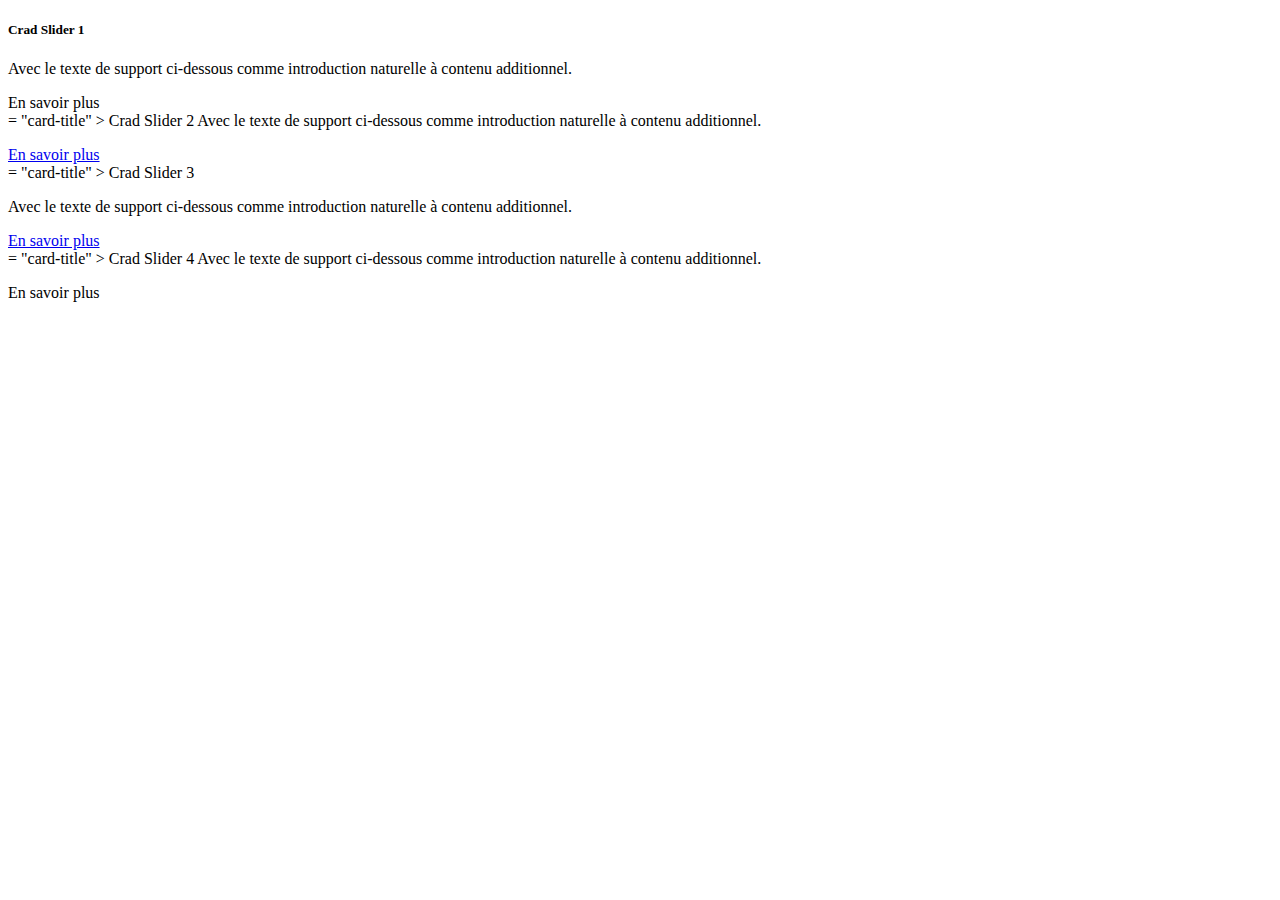
<file: test.html>
<!DOCTYPE html>
<html lang="fr">

    <head>
        <meta charset="UTF-8"/>
        <meta http-equiv="X-UA-Compatible" content="IE=edge"/>
        <meta name="viewport" content="width=device- width, initial-scale=1.0"/>
        <title> Bootstrap 5 diapositives multiples avec 3 colonnes </title>
        <link href="https://cdn.jsdelivr.net/npm/bootstrap@5.1.3/dist/css /bootstrap.min.css" rel="feuille de style">
            <lien rel="stylesheet" href="https://cdn.jsdelivr.net/npm/@splidejs/splide@3.6.12/dist/css/splide.min.css">
    </head>

            
                <div class="container">
                    <di class="row">
                        <div class="splide">
                            <div class="splide__track">
                                <di class="splide__list">
                                    <div class="col- sm-4 splide__slide m-2">
                                        <div class="card bg-dark text-white">
                                            <classe div="corps de la carte">
                                                <h5 class="card-title"> Crad Slider 1 </h5>
                                                <class="card-text"> Avec le texte de support ci-dessous comme
                                                    introduction naturelle à
                                                    contenu additionnel. </p>
                                                <href="#" class="btn btn-primary"> En savoir plus </a>
                                                </div>
                                        </div>
                                    </div>
                                    <div class="col-sm-4 splide__slide m -2">
                                        <div class="card bg-dark text-white">
                                            <div class="card-body">
                                                = "card-title" > Crad Slider 2 </h5>
                                            <class="card-text"> Avec le texte de support ci-dessous comme
                                                introduction naturelle à
                                                contenu additionnel. </p>
                                            <a href="#" class="btn btn-primary"> En savoir plus </a>
                                        </div>
                                    </div>
                                </div>
                                <di class="col-sm-4 splide__slide m -2">
                                    <div class="card bg-dark text-white">
                                        <di class="card-body">
                                            = "card-title" > Crad Slider 3 </h5>
                                        <p class="card-text"> Avec le texte de support ci-dessous comme introduction
                                            naturelle à
                                            contenu additionnel. </p>
                                        <a href="#" class="btn btn-primary"> En savoir plus </a>
                                    </div>
                                </div>
                            </div>
                            <div class="col-sm-4 splide__slide m -2">
                                <div class="card bg-dark text-white">
                                    <div class="card-body">
                                        = "card-title" > Crad Slider 4 </h5>
                                    <class="card-text"> Avec le texte de support ci-dessous comme introduction
                                        naturelle à
                                        contenu additionnel. </p>
                                    <href="#" class="btn btn-primaire"> En savoir plus </a>
                                </div>
                            </div>
                        </div>
                    </div>
                </div>
            </div>
        </div>
    </div>

    <script src="https://cdn.jsdelivr.net/npm/bootstrap@5.1.3/dist/js/bootstrap.min.js"> </script>
    <script src="https://cdn.jsdelivr .net/npm/@splidejs/splide@3.6.12/dist/js/splide.min.js"> </script>
    <script> var splide = new Splide( '.splide' , {
        type : 'loop' ,
        parPage : 3 ,
        rembobiner : vrai ,

        });

        splide.mount();
    </script>
</body>

</html>
</file>
